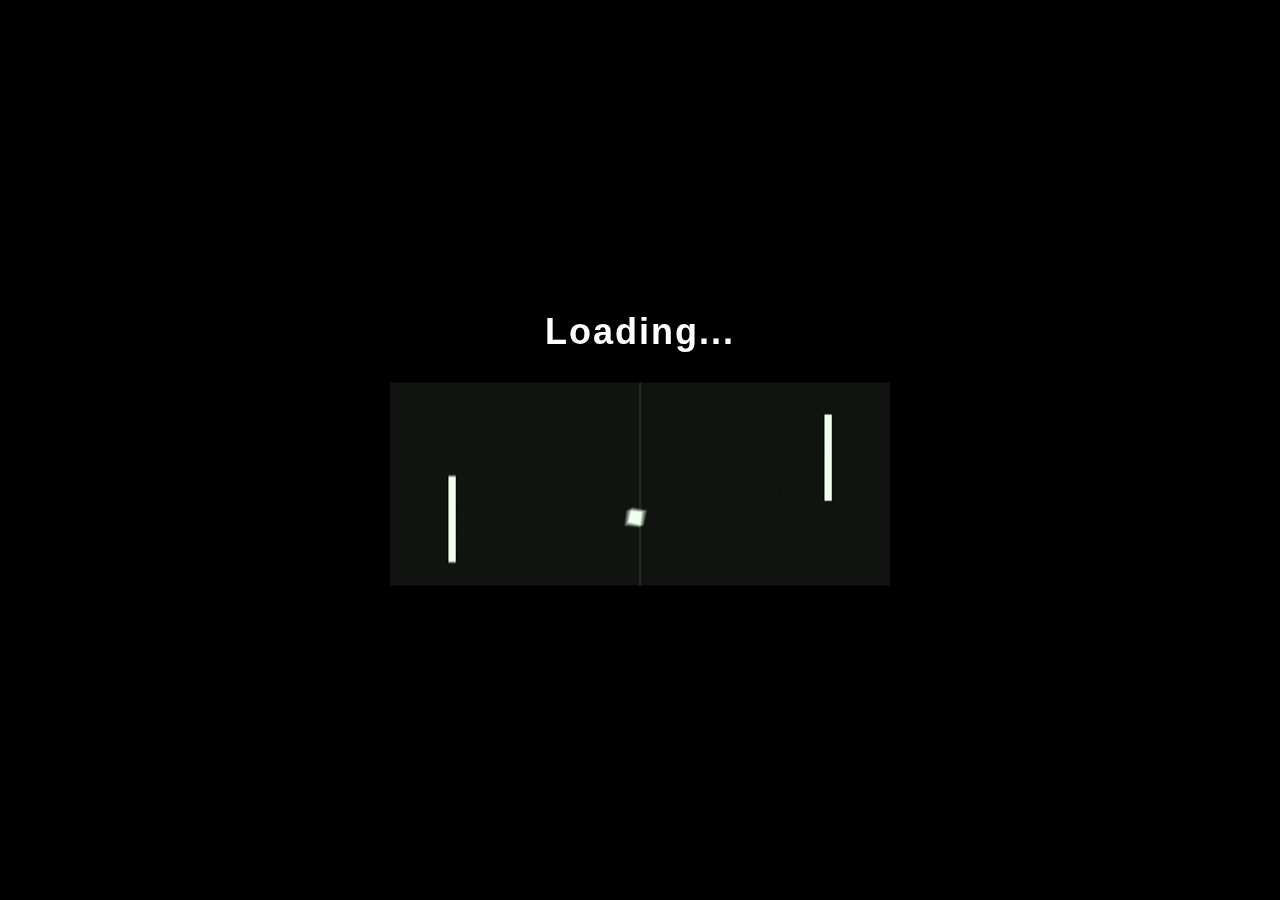
<file: src/main/resources/static/index.html>
<!DOCTYPE html>
<html lang="en">
<head>
    <title>Pong</title>
    <link href="./css/pong.css" rel="stylesheet">
    <script type="text/javascript" src="./js/mainPage.js"></script>
    <script type="text/javascript" src="./js/lib.js"></script>
    <script src="https://ajax.googleapis.com/ajax/libs/jquery/3.3.1/jquery.min.js"></script>
</head>

<body>
<div id="loading">
    <h2>Loading...</h2>
    <img src="img/loading.gif">
</div>
<div id="wrap">
    <div id="welcomeMenu" class="active">
        <h1>Register/Login</h1>
        <button id="welcomeLoginBtn">Login</button><button id="welcomeRegisterBtn">Register</button>
    </div>
    <div id="loginMenu">
        <h1>Login</h1>
        <input id="nicknameLogin" type="text" placeholder="your_nickname"><input id="passwordLogin" type="password" placeholder="Your password"><button id="loginBtn">Login</button>
    </div>
    <div id="registerMenu" class="">
        <h1>Register</h1>
        <input id="nicknameRegister" type="text" placeholder="Your nickname"><input id="passwordRegister" type="password" placeholder="Your password"><button id="registerBtn">Register</button>
    </div>
</div>
</body>

</html>
</file>
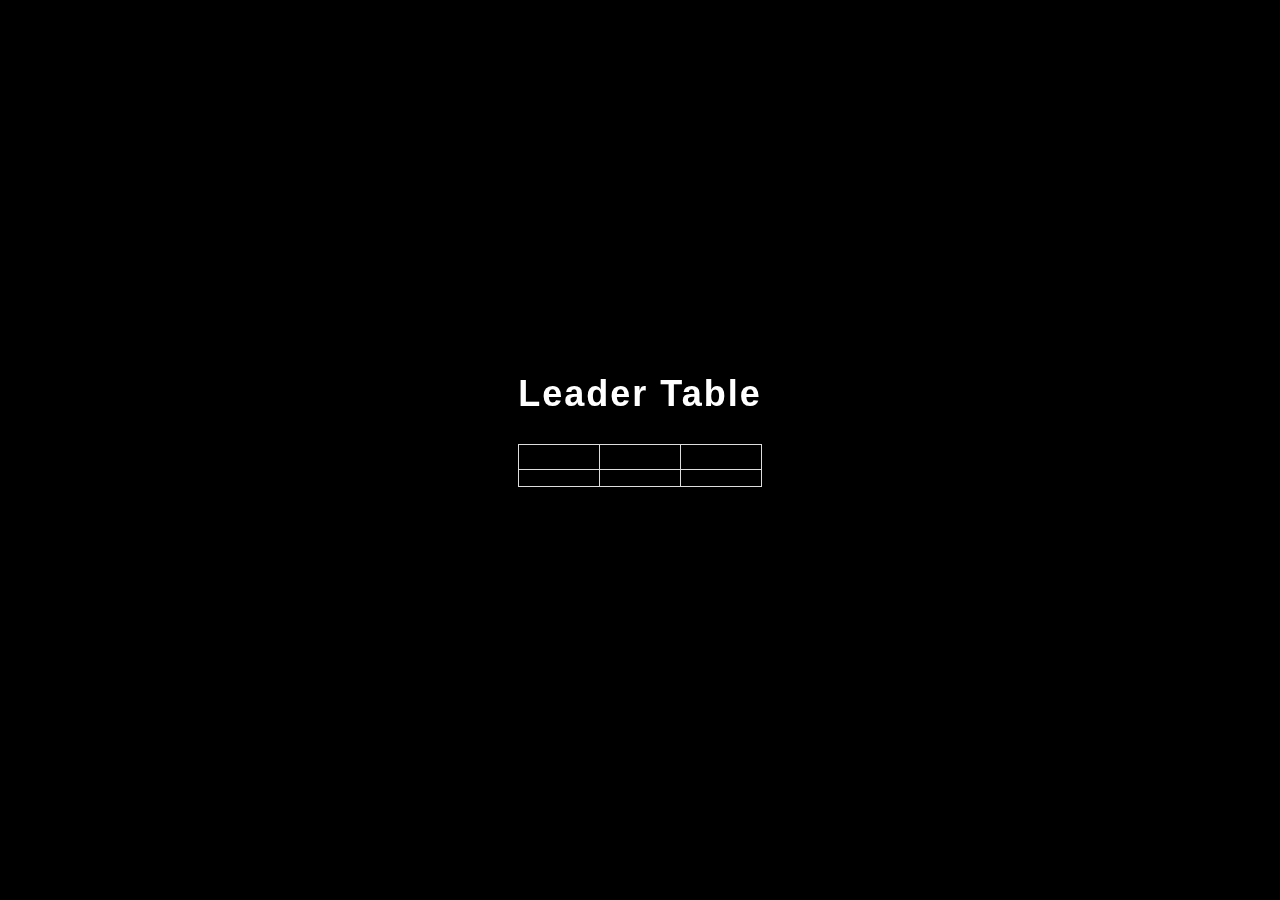
<file: src/main/resources/static/leaders.html>
<!DOCTYPE html>
<html xmlns="http://www.w3.org/1999/xhtml"
      xmlns:th="http://www.thymeleaf.org">
<head>
    <title>Pong</title>
    <link href="./css/pong.css" rel="stylesheet">
    <script type="text/javascript" src="./js/leaders.js"></script>
    <script type="text/javascript" src="./js/lib.js"></script>
    <script src="https://ajax.googleapis.com/ajax/libs/jquery/3.3.1/jquery.min.js"></script>

</head>

<body>
<div id="wrap" style="display:flex">
    <div class="active" id="leaderTable">
    <h2>Leader Table</h2>
    <table border="1">
        <thead>
        <tr>
            <th th:text="Pos" />
            <th th:text="Nickname" />
            <th th:text="Score" />
        </tr>
        </thead>
        <tbody>
        <tr th:each="user, pos: ${tablePage.content}">
            <td th:text="${pos.index + 1}" />
            <td th:text="${user[0]}" />
            <td th:text="${user[1]}" />
        </tr>
        </tbody>
    </table>
    <div th:if="${tablePage.totalPages > 0}" class="pagination"
         th:each="pageNumber : ${pageNumbers}">
        <a th:href="@{/leaders(size=${tablePage.size}, page=${pageNumber})}"
           th:text=${pageNumber}
           th:class="${pageNumber==tablePage.number + 1} ? active"></a>
    </div>
    </div>
</div>
</body>

</html>
</file>
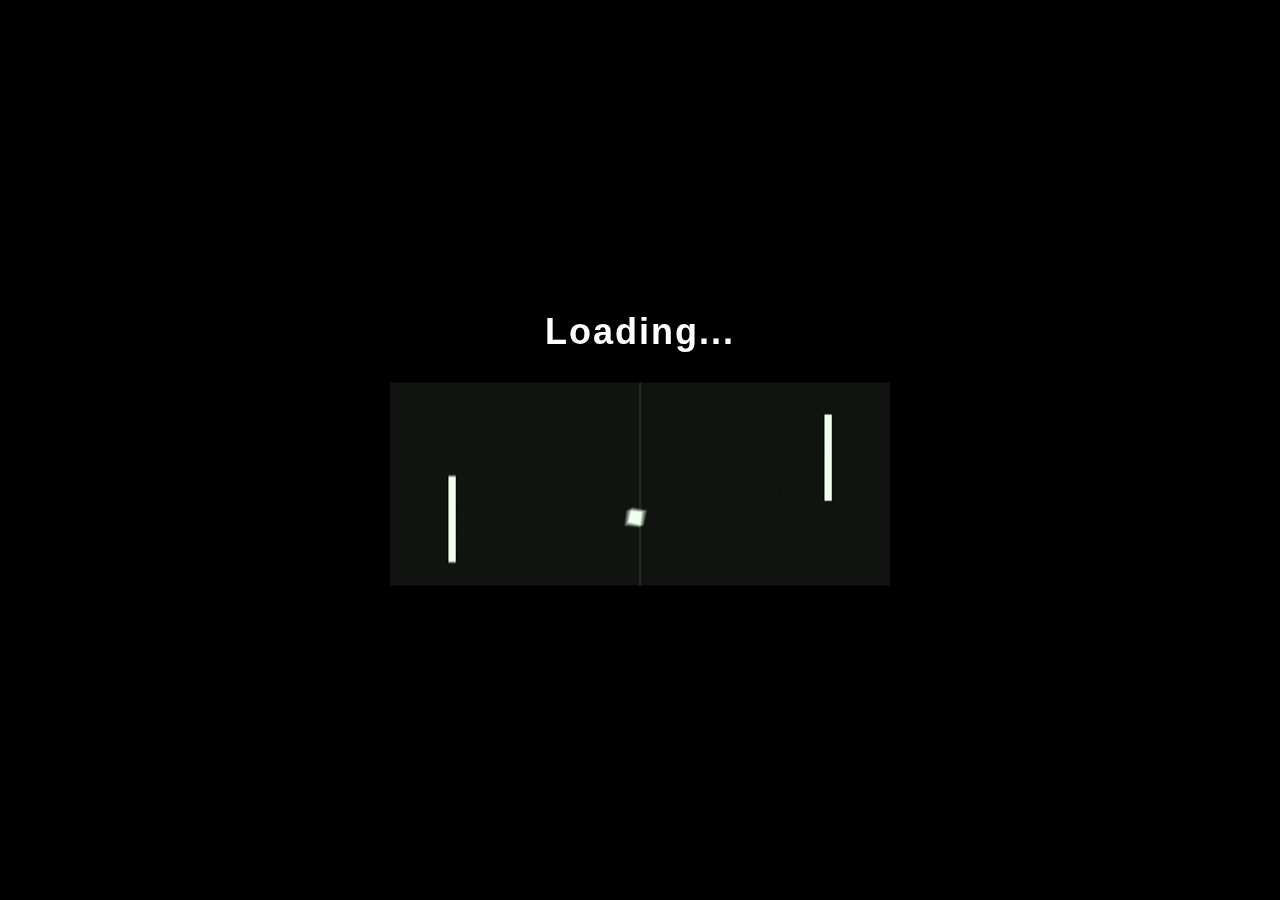
<file: src/main/resources/static/singleplayer.html>
<!DOCTYPE html>
<html lang="en">
<head>
    <meta charset="UTF-8">
    <title>Pong</title>
    <link href="./css/pong.css" rel="stylesheet">
    <script src="./js/singleplayer.js"></script>
    <script src="https://ajax.googleapis.com/ajax/libs/jquery/3.3.1/jquery.min.js"></script>

    <script type="text/javascript" src="./js/lib.js"></script>
</head>
<body>
<div id="loading">
    <h2>Loading...</h2>
    <img src="img/loading.gif">
</div>
<div id="wrap">
    <div id="startMenu">
        <h1>Pong</h1>
        <button id="startBtn">Start</button>
    </div>
    <div id="pauseMenu">
        <h1>Pause</h1>
        <button id="continueBtn">Continue</button>
        <button id="restartBtn">Restart</button>
    </div>
    <div id="gameOverMenu">
        <h1 id="gameMessage"></h1>
        <button id="exitBtn">Exit</button>
    </div>
    <div id="gameplay">
        <canvas id="gameCanvas" width="800" height="600"></canvas>
    </div>
</div>
</body>
</html>
</file>
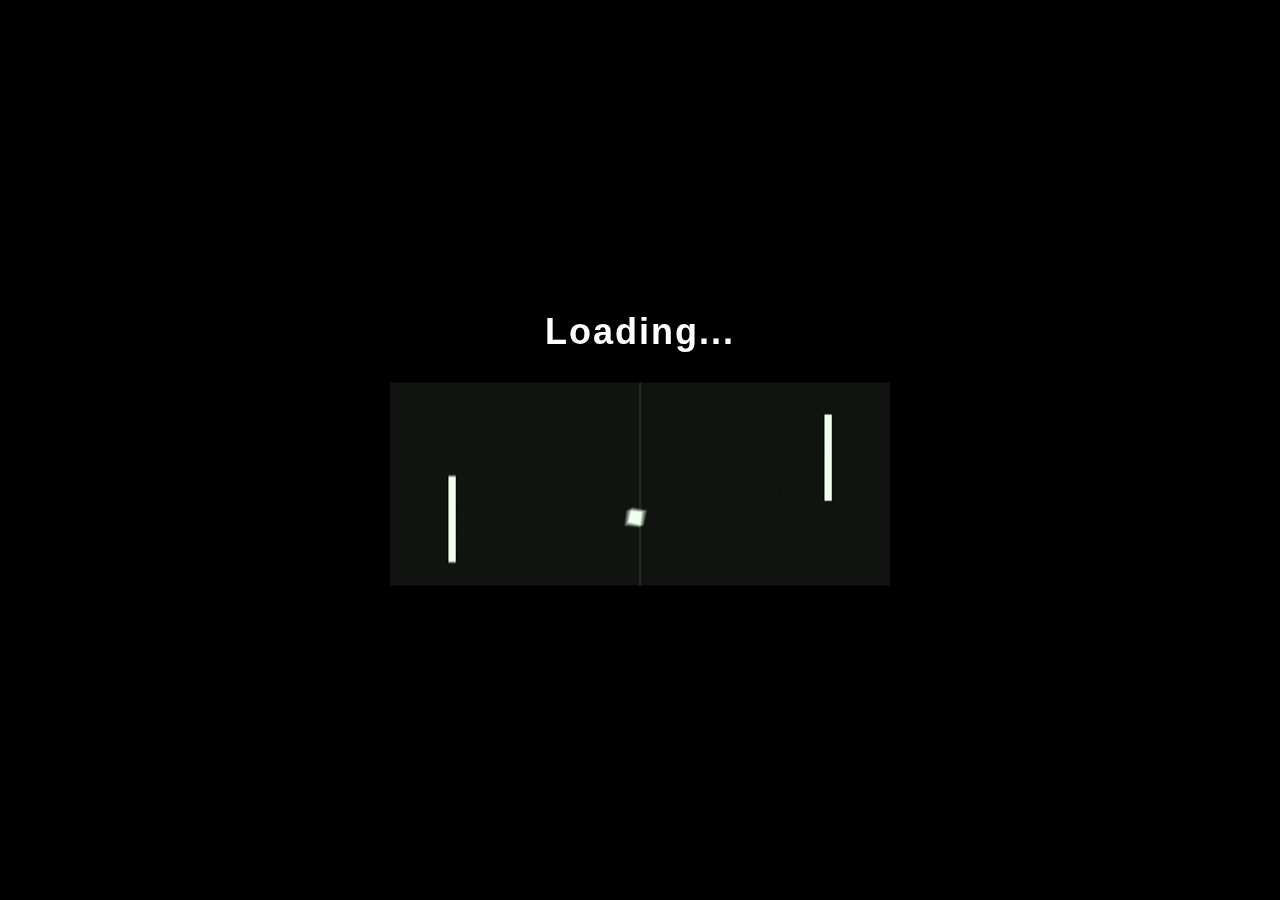
<file: src/main/resources/static/start.html>
<!DOCTYPE html>
<html lang="en">
<head>
    <title>Pong</title>
    <link href="./css/pong.css" rel="stylesheet">
    <script type="text/javascript" src="./js/startPage.js"></script>
    <script type="text/javascript" src="./js/lib.js"></script>
    <script src="https://ajax.googleapis.com/ajax/libs/jquery/3.3.1/jquery.min.js"></script>
</head>

<body>
<div id="loading">
    <h2>Loading...</h2>
    <img src="img/loading.gif">
</div>
<div id="wrap">
    <div id="startMenu">
        <h1>Pong</h1>
        <button id="singlePlayerBtn">Single-Player</button>
        <button id="createLobbyBtn">Create Game</button>
        <button id="joinLobbyBtn">Join Game</button>
        <button id="leaderBtn">Leader Table</button>
    </div>
    <div id="createGameMenu">
        <h2>Your invite link</h2>
        <input id="createLink" type="url" placeholder="some link" readonly="true">
        <button id="createGameBtn">Start Game</button>
    </div>
    <div id="joinGameMenu">
        <h2>Paste an invite link</h2>
        <input id="joinLink" type="url">
        <button id="joinGameBtn">Start Game</button>
    </div>
</div>
</body>

</html>
</file>
<file: src/main/resources/static/css/pong.css>
html, body {
    width: 100%;
    height: 100%;
    margin: 0;
    background: black;
    font-family: 'Roboto', sans-serif;
}

#loading {
    display: block;
    position: fixed;
    text-align: center;
    top: 50%;
    left: 50%;
    -webkit-transform: translate(-50%, -50%);
    transform: translate(-50%, -50%);
}

#wrap {
    display: none;
    width: 100%;
    height: 100%;
    justify-content: center;
    align-items: center;
}

#wrap > div {
    position: fixed;
    text-align: center;
    opacity: 0;
    pointer-events: none;
    transition: .5s;
    filter: blur(20px);
    transform: scale(.5);
}

#wrap > div.active {
    opacity: 1;
    pointer-events: auto;
    z-index: 1;
    filter: blur(0);
    transform: scale(1);
}

#wrap > #gameplay {
    opacity: 1;
    z-index: 0;
    transform: scale(1);
    filter: blur(0);
}

#wrap > div.active ~ #gameplay {
    opacity: .75;
    filter: blur(10px);
    transform: scale(.95);
}


button {
    background-color: white;
    border: 0;
    border-radius: 200px;
    padding: 16px 24px;
    text-transform: uppercase;
    font-weight: bold;
    letter-spacing: 1.25px;
    font-size: 16px;
    margin: 16px;
    min-width: 160px;
    outline: none;
    transition: .25s;
    opacity: .75;
    cursor: pointer;
}

input {
    background-color: white;
    position: relative;
    z-index: auto;
    border: 0;
    outline: none;
    font-size: 14px;
    margin: 16px;
    width: 90%;
    min-height: 27px;
    border-radius: 200px;
    font-weight: bold;
    padding: 12px 20px;
    opacity: .75;
    cursor: text;
}

#loginMenu, #registerMenu {
    display: inline-block;
    vertical-align: top;
    width: 100%;
    padding: 12px 20px;
    margin: 8px 0;
}

button:hover, input:hover {
    opacity: 1;
}

h1 {
    color: white;
    text-transform: uppercase;
    letter-spacing: 2px;
    font-size: 48px;
    margin-top: 0;
}

h2 {
    color: white;
    letter-spacing: 2px;
    font-size: 36px;
    margin-top: 0;
}

table {
    border-collapse: collapse;
    width: 100%;
}

table td, table th {
    border: 1px solid #ddd;
    padding: 8px;
    color: white;
}

/*table tr:nth-child(even) {*/
/*    background-color: white;*/
/*    color: black;*/
/*}*/

table tr:hover {
    background-color: #837d7d;
}

table th {
    padding-top: 12px;
    padding-bottom: 12px;
    text-align: center;
    background-color: black;
    color: white;
}

a:link, a:visited {
    color: white;
}

a:hover {
    color: #807d7d;
}

a:active {
    color: black;
}

#leaderTable > div.pagination {
    margin-top: 20px;
}

.pagination {
    display: inline-block;
}

.pagination a {
    float: left;
    padding: 8px 4px;
    text-decoration: none;
}
</file>
